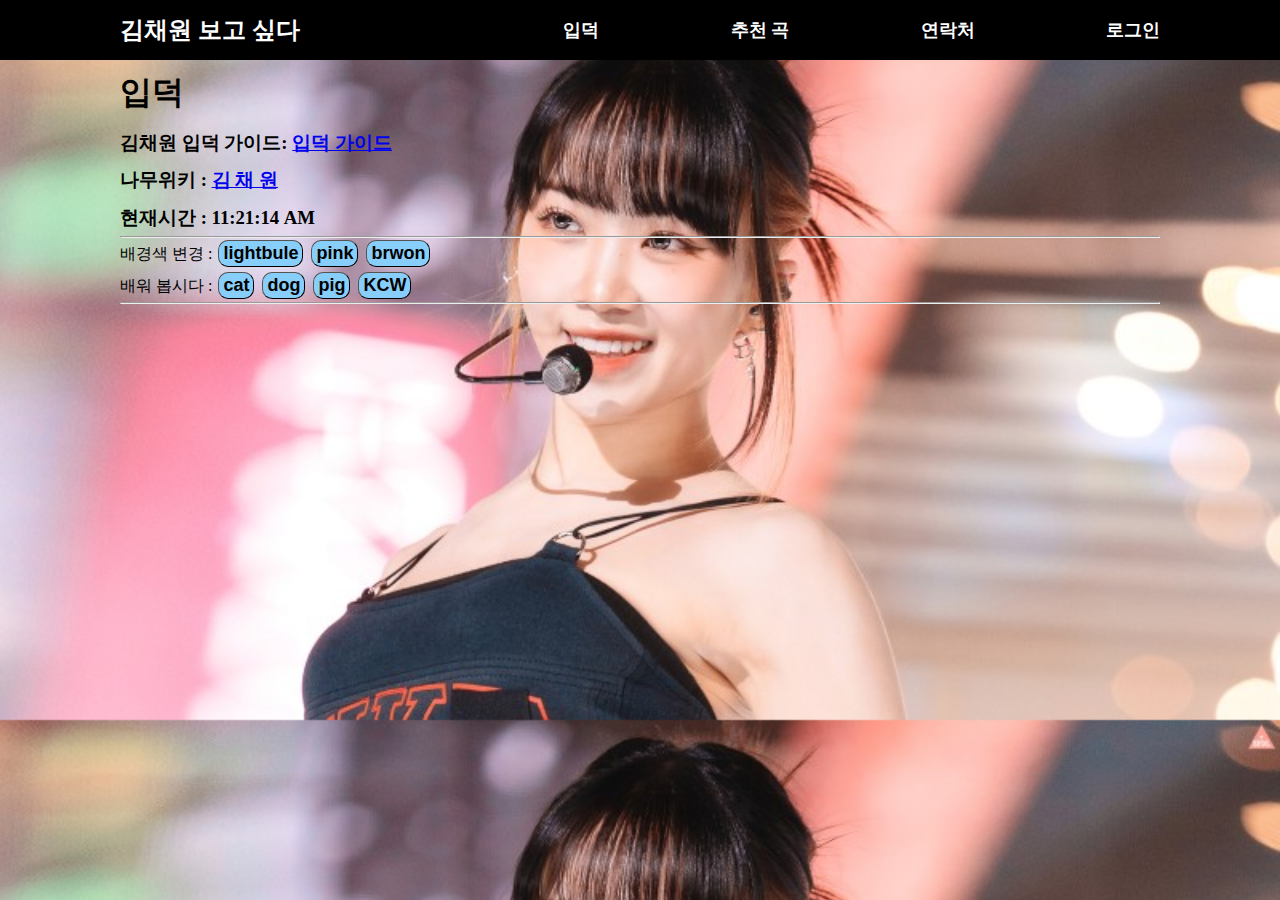
<file: index.html>
<!DOCTYPE html>
<html lang="en">
  <head>
    <meta charset="UTF-8" />
    <meta name="viewport" content="width=device-width, initial-scale=1.0" />
    <title>KCW</title>
    <link rel="stylesheet" href="style2.css" />
  </head>
  <body>
    <style>
      body { 
        background-image:url(KKCW.jpg);background-repeat:repeat;
        background-size: 100%;
        background-attachment: scroll;
    }
    </style>
    <!-- 메뉴 -->
    <nav class="navbar">
      <div class="container">
        <div class="logo">김채원 보고 싶다</div>
        <ul class="nav"></ul>
        <li>
          <a href="index.html">입덕</a>
        </li>
        <li>
          <a href="about.html">추천 곡</a>
        </li>
        <li>
          <a href="contact.html">연락처</a>
        </li>
        <li>
          <a href="signup.html">로그인</a>
        </li>
      </div>
    </nav>

    <!-- 최고의 집 -->
    <section class="main">
      <div class="container">
        <h1>입덕</h1>
        <h3>김채원 입덕 가이드: <a href="https://www.youtube.com/watch?v=VvUeRHU1JuU">입덕 가이드 </a></h3>
      </div>

      <!-- 메인세션 -->
      <section class="main">
        <div class="container">
          <h1></h1>
          <h3>
            나무위키 :
            <a
              href="https://namu.wiki/w/%EA%B9%80%EC%B1%84%EC%9B%90(LE%20SSERAFIM)"
              >김 채 원</a
            >
          </h3>

          <p></p>

          <h3>현재시간 : <span id="time"></span></h3>

          <hr />

          <p>
            배경색 변경 :
            <button onclick="lightbule()">lightbule</button>
            <button onclick="pink()">pink</button>
            <button onclick="brwon()">brwon</button>
          </p>

          <p>
            배워 봅시다 :
            <button onmouseover="showcat()" onmouseout="hide()">cat</button>
            <button onmouseover="showdog()" onmouseout="hide()">dog</button>
            <button onmouseover="showpig()" onmouseout="hide()">pig</button>
            <button onmouseover="showKCW()" onmouseout="hide()">KCW</button>
          </p>
          <hr />
          <br />
          <div>
            <img id="fig" height="200px" />
            <p id="desc"></p>
          </div>
        </div>
      </section>
    </section>

      </body>
    </html>
    <script src="main.js"></script>
  </body>
</html>
</file>
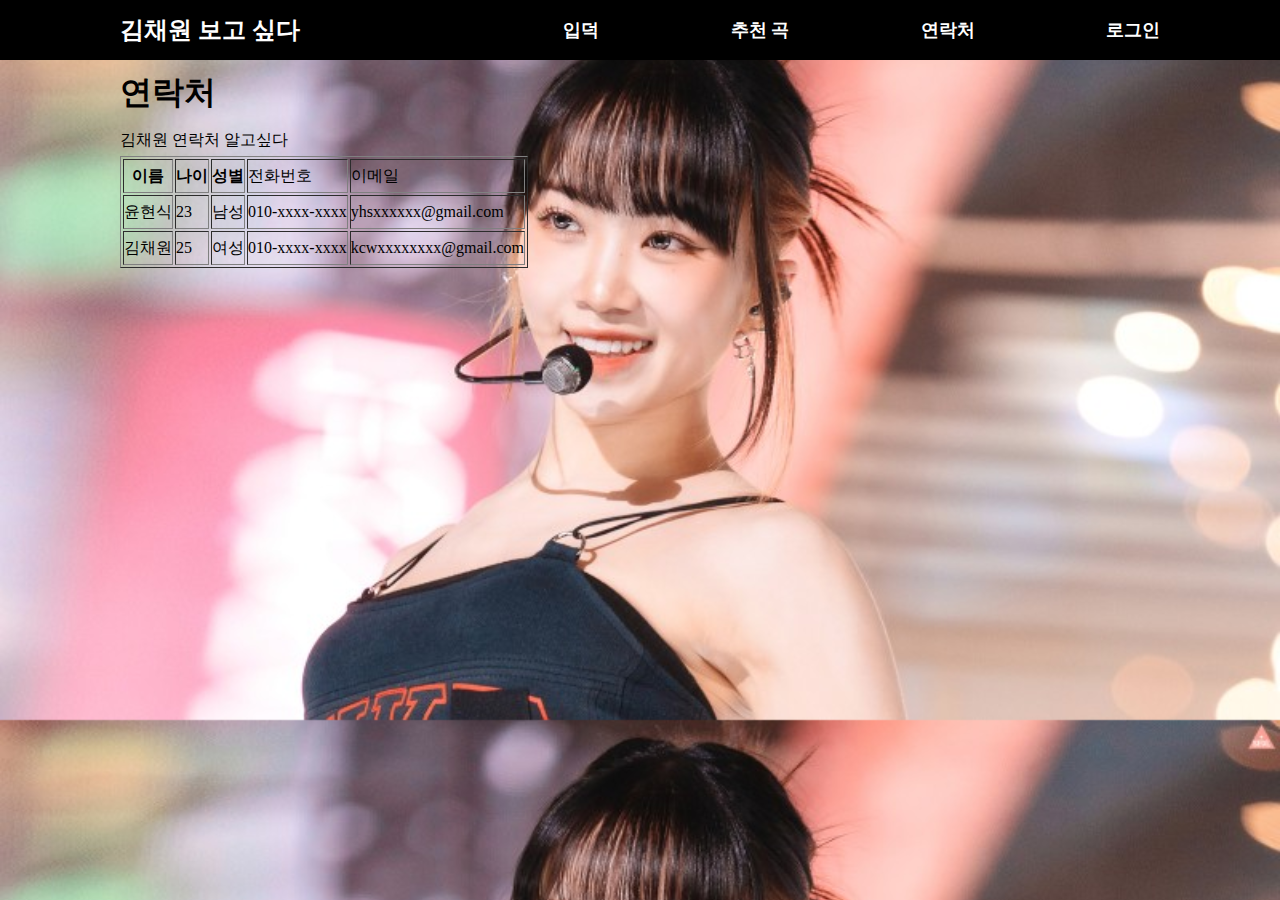
<file: contact.html>
<!DOCTYPE html>
<html lang="en">
  <head>
    <meta charset="UTF-8" />
    <meta name="viewport" content="width=device-width, initial-scale=1.0" />
    <title>KCW</title>
    <link rel="stylesheet" href="style2.css" />
  </head>
  <body>
    <style>
      body { 
        background-image:url(KKCW.jpg);background-repeat:repeat;
        background-size: 100%;
        background-attachment: scroll;
    }
    </style>
    <!-- 메뉴 -->
    <nav class="navbar">
      <div class="container">
        <div class="logo">김채원 보고 싶다</div>
        <ul class="nav"></ul>
        <li>
          <a href="index.html">입덕</a>
        </li>
        <li>
          <a href="about.html">추천 곡</a>
        </li>
        <li>
          <a href="contact.html">연락처</a>
        </li>
        <li>
          <a href="signup.html">로그인</a>
        </li>
      </div>
    </nav>

    <!-- 최고의 집 -->
    <section class="main">
      <div class="container">
      </div>

      <!-- 메인세션 -->
      <section class="main">
        <div class="container">
          <h1>연락처</h1>
          <p> 김채원 연락처 알고싶다</p>

          <table border="1">
            <tr>
                <th>이름</th>
                <th>나이</th>
                <th>성별</th>
                <td>전화번호</td>
                <td>이메일</td>
            </tr>
            <tr>
                <td>윤현식</td>
                <td>23</td>
                <td>남성</td>
                <td>010-xxxx-xxxx</td>
                <td>yhsxxxxxx@gmail.com</td>
            </tr>
            <tr>
                <td>김채원</td>
                <td>25</td>
                <td>여성</td>
                <td>010-xxxx-xxxx</td>
                <td>kcwxxxxxxxx@gmail.com</td>
            </tr>
        </table>

      </div>
    </section>


    <script src="main.js"></script>
  </body>
</html>
</file>
<file: style2.css>
* {
  box-sizing: border-box;
  padding: 0;
  margin: 0;
}

body {
  font-size: 16px;
  line-height: 1.5;
  color: black;
  background-color: white;
}

ul {
  list-style-type: disc;
}

.container {
  max-width: 1100px;
  margin: 0 auto;
  padding: 0 30px;
}

.navbar {
  background-color: black;
  color: white;
  height: 60px;
}

.navbar .container {
  display: flex;
  flex-direction: row;
  justify-content: space-between;
  align-items: center;
  height: 100%;
  list-style-type: none;
}

.navbar ul {
  display: flex;
  flex-direction: row;
}

.navbar ul li {
  margin-left: 20px;
}

.navbar .logo {
  font-size: x-large;
  font-weight: bold;
}

.navbar a {
  color: white;
  text-decoration: none;
  font-size: 18px;
  font-weight: bold;
}

.navbar a:haviour {
  border-bottom: 2px white solid;
  color: white;
}

.main {
  color: black;
  line-height: 2;
}

button {
  padding: 2px 4px;
  margin: 2px;
  font-size: large;
  font-weight: bolder;
  background-color: lightskyblue;
  border-radius: 10px;
  border-width: 1px;
}

button:hover {
  background-color: lightcoral;
}
</file>
